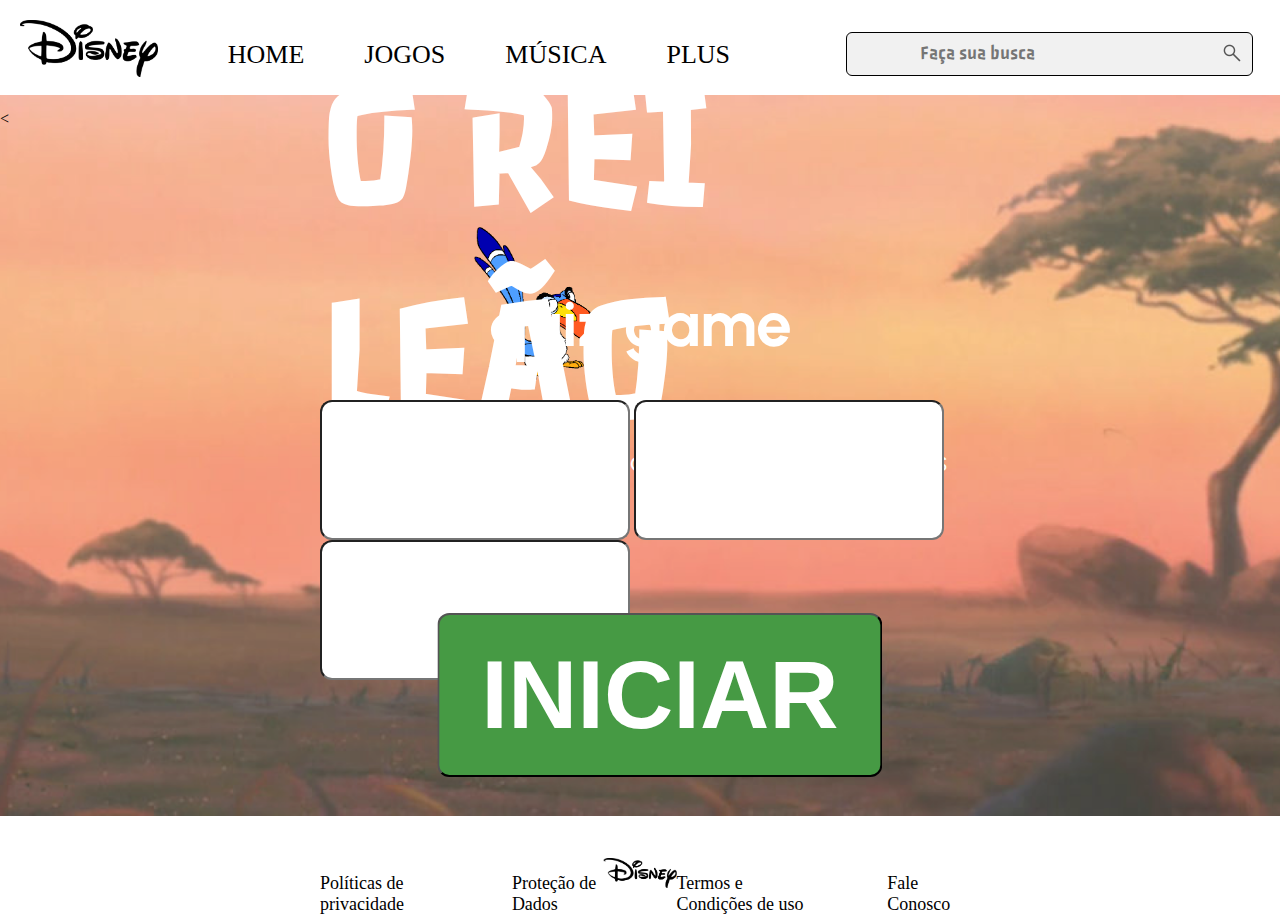
<file: projeto/index.html>
<!DOCTYPE html>
<html>

<head>
  <meta charset="UTF-8">
  <title>Disney</title>
  <meta name="description" content="Explore o conteúdo disponibilizado na plataforma Disney.">
  <link rel="icon" href="../img/leao.png" type="image/x-icon">
  <link rel="stylesheet" href="style.css">
  <script src="script.js" defer></script>
</head>

<body>
  <header class="bg">
    <div class="cabecalho">
      <a href="./">
        <img src="../img/disney-logo.png" alt="logo-disney" id="logo">
      </a>

      <nav aria-label="primaria">
        <ul class="menu">
          <li><a href="index.html">HOME</a></li>
          <li><a href="../abas/game.html">JOGOS</a></li>
          <li><a href="../abas/music.html">MÚSICA</a></li>
          <li><a href="../abas/plus.html">PLUS</a></li>
        </ul>

        <div id="divBusca">
          <input type="text" class="seach-text" placeholder="Faça sua busca" />
          <img src="../img/magnifying-glass-1976105_640.png" id="btnBusca" alt="Buscar" />
        </div>
      </nav>
    </div>

    <img src="../img/zazu.webp" id="zazu" />

    <h1>O REI LEÃO</h1>
    <h2>quiz game</h2>
    < <p id="sub">Insira a sequência numérica do bloco de perguntas que deseja</p>
      <div>
        <form id="form">
          <input type="text" class="model-input" id="visor1">
          <input type="text" class="model-input" id="visor2">
          <input type="text" class="model-input" id="visor3">
        </form>
      </div>
      <div class="button-inicio">
        <button id="open-modal" onClick="iniciar()">INICIAR</button>
      </div>
      <div id="fade" class="hide"></div>
      <div id="modal" class="hide">
        <div class="modal-header">
        </div>
        <div class="modal-body">
          <p><input class="visor" type="text" id="visor4" readonly>
            <input class="visor" type="text" id="visor5" readonly>
          </p>
          <img src="../img/rei-leao.png" id="img-reileao" />


          <form id="form-modal">
            <p>
              <input class="form-input" type="button" id="botaoA" value="A" onclick="jogar(this.value);">
              <input class="form-input" type="button" id="botaoB" value="B" onclick="jogar(this.value);">
              <input class="form-input" type="button" id="botaoC" value="C" onclick="jogar(this.value);">
              <input class="form-input" type="button" id="botaoD" value="D" onclick="jogar(this.value);">
            </p>


            <p><input class="button" type="button" id="reiniciar" value="Reiniciar" onClick="iniciar()">
              <button class="button" id="close-modal">Fechar</button>

          </form>
        </div>
      </div>
      <footer>
        <img src="../img/disney-logo.png" alt="logo-disney" id="logo-inferior">
        </a>
        <ul>
          <li><a href="#">Políticas de privacidade</a></li>
          <li><a href="#">Proteção de Dados</a></li>
          <li><a href="#">Termos e Condições de uso</a></li>
          <li><a href="#">Fale Conosco</a></li>
        </ul>
      </footer>
  </header>
</body>

</html>
</file>
<file: projeto/style.css>
@import url("https://fonts.googleapis.com/css2?family=Passero+One&display=swap");
@import url("https://fonts.googleapis.com/css2?family=Urbanist:ital,wght@0,100..900;1,100..900&display=swap");

body {
  margin: 0px;
  height: 100vh;
  width: 100vh;
  font-family: Poppins;
  background-image: url("../img/lion-bg.png");
  background-repeat: no-repeat;
  background-size: 100%;
  background-position: 0px 95px;
}

#fade,
#modal {
  transition: 0.5s;
  opacity: 1;
  pointer-events: all;
}

ul {
  margin: 0px;
  padding: 0px;
  list-style: none;
}

a {
  text-decoration: none;
}

#zazu {
  position: absolute;
  left: 37%;
  top: 25%;
  height: 160px;
  width: 120px;
}

.button {
  padding: 40px 100px;
  font-family: Passero One;
  font-size: 30px;
  color: #000;
  border-radius: 8px;
  margin: 20px;
}

#reiniciar {
  position: absolute;
  top: 550px;
  left: 35px;
  background-color: #e05f5f;
}

#close-modal {
  position: absolute;
  top: 550px;
  left: 500px;
  background-color: #48aa58;
}

#divBusca {
  position: absolute;
  right: 27px;
  top: 32px;
  background-color: #f1f1f1;
  border: solid 1px;
  border-radius: 6px;
  width: 405px;
  height: 42px;
}

#btnBusca {
  float: right;
  height: 20px;
  padding: 10px;
}

.seach-text {
  display: inline-block;
  background-color: transparent;
  padding: 10px;
  font-size: 20px;
  border: none;
  height: 40px;
  width: 260px;
}

#logo {
  height: 57px;
}

#logo-inferior {
  height: 30px;
  position: absolute;
  top: 97%;
  left: 50%;
  transform: translate(-50%, -50%);
}

.cabecalho {
  display: flex;
  flex-wrap: wrap;
  justify-content: space-between;
  align-items: left;
  box-sizing: border-box;
  padding: 20px;
  max-width: 750px;
}

.menu {
  display: flex;
  flex-wrap: wrap;
  gap: 60px;
}

.menu a {
  color: #000;
  display: inline-block;
  padding: 20px 0px;
  font-size: 26px;
  position: relative;
}

.menu a:after {
  content: "";
  display: block;
  height: 2px;
  width: 0px;
  background: #ffffff;
  margin-top: 4px;
  transition: 0.3s;
  position: absolute;
}

.menu a:hover:after {
  width: 100%;
}

@media (max-width: 800px) {
  .menu {
    gap: 20px;
  }
  .menu a {
    background: #111111;
    padding: 12px 16px;
    border-radius: 4px;
  }
  .menu a:hover {
    background-color: #2e2e2e;
  }
  .cabecalho a:after {
    display: none;
  }
}

@media (max-width: 600px) {
  .menu {
    gap: 12px;
  }
  .menu a {
    padding: 8px 12px;
    font-size: 14px;
  }
}

h1 {
  font-family: Passero One;
  font-size: 180px;
  color: #ffffff;
  position: absolute;
  top: 15%;
  left: 50%;
  transform: translate(-50%, -50%);
}

h2 {
  font-family: urbanist;
  font-size: 64px;
  color: #ffffff;
  position: absolute;
  top: 30%;
  left: 50%;
  transform: translate(-50%, -50%);
}

#sub {
  font-family: urbanist;
  font-size: 28px;
  color: #ffffff;
  position: absolute;
  top: 50%;
  left: 50%;
  transform: translate(-50%, -50%);
}

#form {
  position: relative;
  left: 50%;
  transform: translate(-50%, -50%);
}

.model-input {
  border-radius: 12px;
}

input {
  padding: 50px 0px;
  justify-content: space-between;
  align-items: center;
  box-sizing: border-box;
  font-family: Passero One;
  font-size: 30px;
  text-align: center;
}

.button-inicio {
  position: relative;
  display: inline-block;
  margin: 20px;
  position: absolute;
  top: 75%;
  left: 50%;
  transform: translate(-50%, -50%);
}

/* .modal-body {
  position: relative;
  top: 30%;
} */

.visor {
  position: relative;
  top: 50px;
  left: 23%;
  margin: 10px;
  padding: 20px 80px;
  border-radius: 8px;
  background-color: #e1b47e;
}

#open-modal {
  color: white;
  font-family: Helvetica, sans-serif;
  font-weight: bold;
  font-size: 96px;
  text-align: center;
  text-decoration: none;
  background-color: #469a44;
  display: block;
  border-radius: 12px;
  position: relative;
  padding: 25px 42px;
}

footer ul {
  margin-top: 30px;
  list-style: none;
  display: flex;
  justify-content: center;
  gap: 65px;
  position: absolute;
  top: 96%;
  left: 50%;
  transform: translate(-50%, -50%);
}

footer a {
  text-decoration: none;
  color: black;
  font-size: 18px;
}

#form {
  position: absolute;
  top: 60%;
  left: 50%;
  transform: translate(-50%, -50%);
}

#fade {
  position: fixed;
  top: 0;
  left: 0;
  width: 100%;
  height: 100%;
  background-color: rgba(0, 0, 0, 0.6);
  z-index: 5;
}

#modal {
  position: absolute;
  top: 50%;
  left: 50%;
  transform: translate(-50%, -50%);
  width: 1800px;
  height: 900px;
  background-color: #fff;
  z-index: 10;
}

#fade,
#modal {
  transition: 0.5s;
  opacity: 1;
  pointer-events: all;
}

.modal-header {
  display: flex;
  justify-content: space-between;
  align-items: center;
  border-bottom: 1px solid #ccc;
  margin-bottom: 1rem;
  padding-bottom: 1rem;
}

.modal-body p {
  margin-bottom: 1rem;
}

#modal.hide,
#fade.hide {
  opacity: 0;
  pointer-events: none;
}

#modal.hide {
  top: 0;
}

#titulo-modal {
  font-family: urbanist;
  font-size: 20px;
  color: #000;
}

#form-modal {
  position: absolute;
  top: 50%;
  left: 50%;
  transform: translate(-50%, -50%);
}

#titulo-modal {
  position: absolute;
  top: 10%;
  left: 50%;
  font-family: Passero One;
  font-size: 40px;
  color: #000;
}

.form-input {
  padding: 100px 200px;
  justify-content: space-between;
  align-items: center;
  box-sizing: border-box;
  background-color: #f1f1f1;
  text-align: center;
  border: solid 1px;
  border-radius: 12px;
  font-family: Passero One;
  font-size: 40px;
  color: #000;
  cursor: pointer;
  transition: transform 0.3s ease;
  margin: 10px;
  transition: background-color 0.3s ease;
}

.correto {
  background-color: green;
}

.incorreto {
  background-color: red;
}

.form-input:hover {
  transform: scale(1.2);
}
</file>
